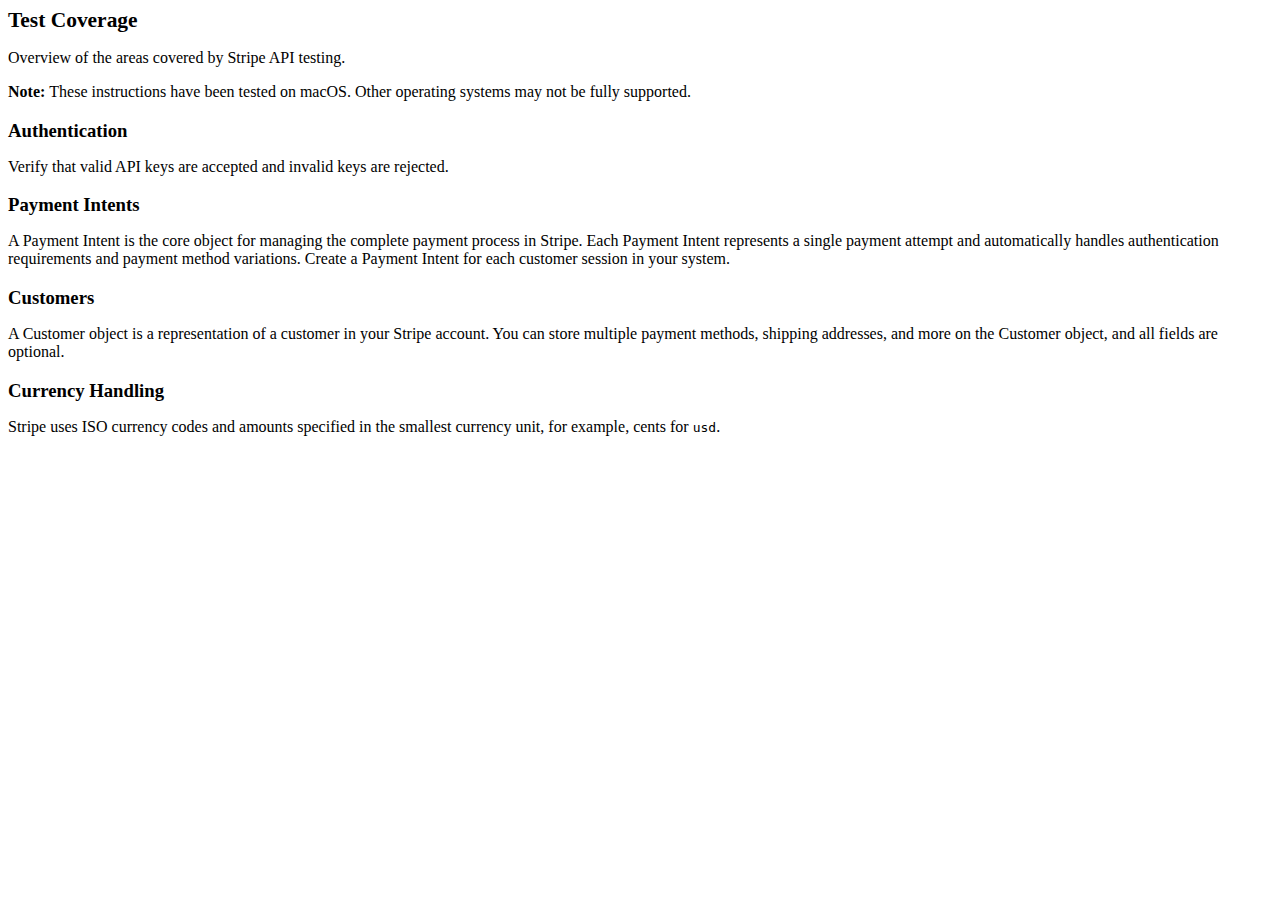
<file: dita-docs/dita-output/concepts/test-coverage.html>
<!DOCTYPE html
  SYSTEM "about:legacy-compat">
<html lang="en"><head><meta charset="UTF-8"><meta name="copyright" content="(C) Copyright 2025"><meta name="generator" content="DITA-OT"><meta name="description" content="Overview of the areas covered by Stripe API testing."><title>Test Coverage</title><link rel="stylesheet" type="text/css" href="../commonltr.css"></head><body id="test_coverage"><main role="main"><article role="article" aria-labelledby="ariaid-title1">
    <h1 class="title topictitle1" id="ariaid-title1">Test Coverage</h1>
    
    <div class="body conbody"><p class="shortdesc">Overview of the areas covered by Stripe API testing.</p>
            <div class="note note note_note"><span class="note__title">Note:</span> <div class="note__body">These instructions have been tested on macOS. Other operating systems may not be fully supported.</div></div>
        <section class="section"><h2 class="title sectiontitle">Authentication</h2>
            
            <p class="p">Verify that valid API keys are accepted and invalid keys are rejected.</p>
        </section>
        
        <section class="section"><h2 class="title sectiontitle">Payment Intents</h2>
            
            <p class="p">A Payment Intent is the core object for managing the complete payment process in Stripe. Each Payment Intent represents a single payment attempt and automatically handles authentication requirements and payment method variations. Create a Payment Intent for each customer session in your system.</p>
        </section>
        
        <section class="section"><h2 class="title sectiontitle">Customers</h2>
            
            <p class="p">A Customer object is a representation of a customer in your Stripe account. You can store multiple payment methods, shipping addresses, and more on the Customer object, and all fields are optional.</p>
        </section>
        
        <section class="section"><h2 class="title sectiontitle">Currency Handling</h2>
            
            <p class="p">Stripe uses ISO currency codes and amounts specified in the smallest currency unit, for example, cents for <code class="ph codeph">usd</code>.</p>
        </section>
        
    </div>
</article></main></body></html>
</file>
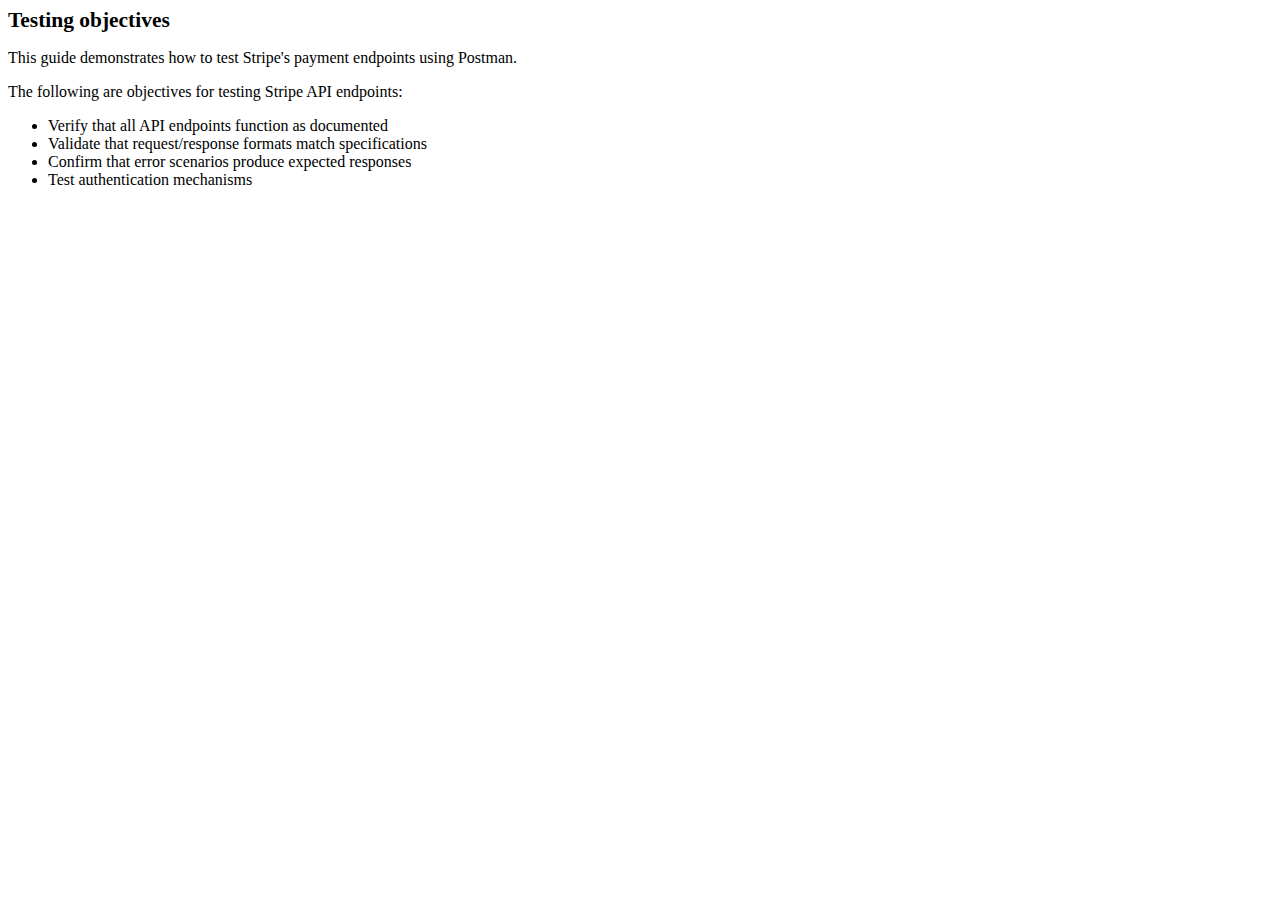
<file: dita-docs/dita-output/concepts/testing-objectives.html>
<!DOCTYPE html
  SYSTEM "about:legacy-compat">
<html lang="en"><head><meta charset="UTF-8"><meta name="copyright" content="(C) Copyright 2025"><meta name="generator" content="DITA-OT"><meta name="description" content="This guide demonstrates how to test Stripe's payment endpoints using Postman."><title>Testing objectives</title><link rel="stylesheet" type="text/css" href="../commonltr.css"></head><body id="testing_objectives"><main role="main"><article role="article" aria-labelledby="ariaid-title1">
    <h1 class="title topictitle1" id="ariaid-title1">Testing objectives</h1>
    
    <div class="body conbody"><p class="shortdesc">This guide demonstrates how to test Stripe's payment endpoints using Postman.</p>
        <p class="p">The following are objectives for testing Stripe API endpoints:</p>
        <ul class="ul">
            <li class="li">Verify that all API endpoints function as documented</li>
            <li class="li">Validate that request/response formats match specifications</li>
            <li class="li">Confirm that error scenarios produce expected responses</li>
            <li class="li">Test authentication mechanisms</li>
        </ul>
    </div>
</article></main></body></html>
</file>
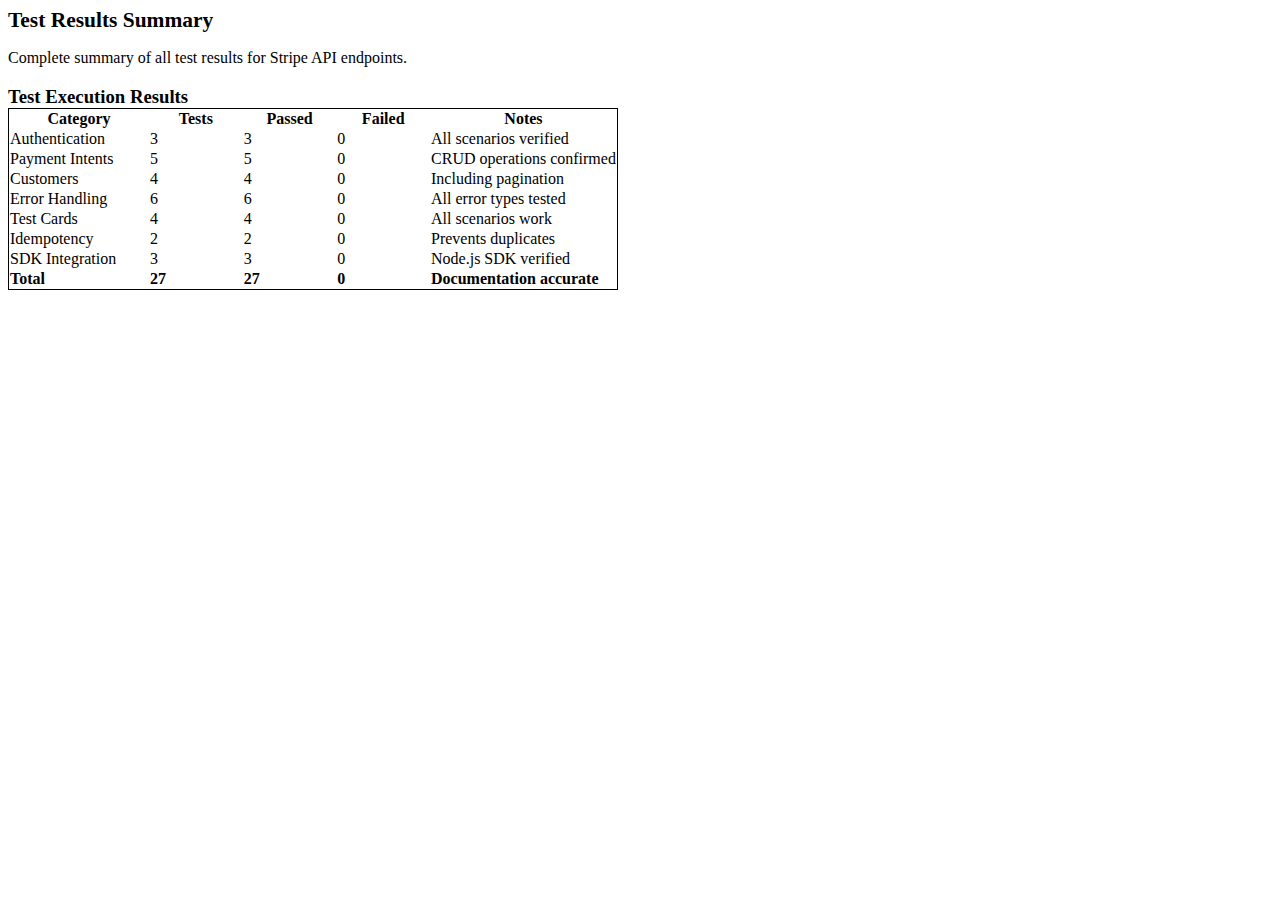
<file: dita-docs/dita-output/reference/test-results-summary.html>
<!DOCTYPE html
  SYSTEM "about:legacy-compat">
<html lang="en"><head><meta charset="UTF-8"><meta name="copyright" content="(C) Copyright 2025"><meta name="generator" content="DITA-OT"><meta name="description" content="Complete summary of all test results for Stripe API endpoints."><title>Test Results Summary</title><link rel="stylesheet" type="text/css" href="../commonltr.css"></head><body id="test_results_summary"><main role="main"><article role="article" aria-labelledby="ariaid-title1">
    <h1 class="title topictitle1" id="ariaid-title1">Test Results Summary</h1>
    
    <div class="body refbody"><p class="shortdesc">Complete summary of all test results for Stripe API endpoints.</p>
        <section class="section"><h2 class="title sectiontitle">Test Execution Results</h2>
            
            <table class="table frame-all"><caption></caption><colgroup><col style="width:23.076923076923077%"><col style="width:15.384615384615385%"><col style="width:15.384615384615385%"><col style="width:15.384615384615385%"><col style="width:30.76923076923077%"></colgroup><thead class="thead">
                        <tr class="row">
                            <th class="entry" id="test_results_summary__entry__1">Category</th>
                            <th class="entry" id="test_results_summary__entry__2">Tests</th>
                            <th class="entry" id="test_results_summary__entry__3">Passed</th>
                            <th class="entry" id="test_results_summary__entry__4">Failed</th>
                            <th class="entry" id="test_results_summary__entry__5">Notes</th>
                        </tr>
                    </thead><tbody class="tbody">
                        <tr class="row">
                            <td class="entry" headers="test_results_summary__entry__1">Authentication</td>
                            <td class="entry" headers="test_results_summary__entry__2">3</td>
                            <td class="entry" headers="test_results_summary__entry__3">3</td>
                            <td class="entry" headers="test_results_summary__entry__4">0</td>
                            <td class="entry" headers="test_results_summary__entry__5">All scenarios verified</td>
                        </tr>
                        <tr class="row">
                            <td class="entry" headers="test_results_summary__entry__1">Payment Intents</td>
                            <td class="entry" headers="test_results_summary__entry__2">5</td>
                            <td class="entry" headers="test_results_summary__entry__3">5</td>
                            <td class="entry" headers="test_results_summary__entry__4">0</td>
                            <td class="entry" headers="test_results_summary__entry__5">CRUD operations confirmed</td>
                        </tr>
                        <tr class="row">
                            <td class="entry" headers="test_results_summary__entry__1">Customers</td>
                            <td class="entry" headers="test_results_summary__entry__2">4</td>
                            <td class="entry" headers="test_results_summary__entry__3">4</td>
                            <td class="entry" headers="test_results_summary__entry__4">0</td>
                            <td class="entry" headers="test_results_summary__entry__5">Including pagination</td>
                        </tr>
                        <tr class="row">
                            <td class="entry" headers="test_results_summary__entry__1">Error Handling</td>
                            <td class="entry" headers="test_results_summary__entry__2">6</td>
                            <td class="entry" headers="test_results_summary__entry__3">6</td>
                            <td class="entry" headers="test_results_summary__entry__4">0</td>
                            <td class="entry" headers="test_results_summary__entry__5">All error types tested</td>
                        </tr>
                        <tr class="row">
                            <td class="entry" headers="test_results_summary__entry__1">Test Cards</td>
                            <td class="entry" headers="test_results_summary__entry__2">4</td>
                            <td class="entry" headers="test_results_summary__entry__3">4</td>
                            <td class="entry" headers="test_results_summary__entry__4">0</td>
                            <td class="entry" headers="test_results_summary__entry__5">All scenarios work</td>
                        </tr>
                        <tr class="row">
                            <td class="entry" headers="test_results_summary__entry__1">Idempotency</td>
                            <td class="entry" headers="test_results_summary__entry__2">2</td>
                            <td class="entry" headers="test_results_summary__entry__3">2</td>
                            <td class="entry" headers="test_results_summary__entry__4">0</td>
                            <td class="entry" headers="test_results_summary__entry__5">Prevents duplicates</td>
                        </tr>
                        <tr class="row">
                            <td class="entry" headers="test_results_summary__entry__1">SDK Integration</td>
                            <td class="entry" headers="test_results_summary__entry__2">3</td>
                            <td class="entry" headers="test_results_summary__entry__3">3</td>
                            <td class="entry" headers="test_results_summary__entry__4">0</td>
                            <td class="entry" headers="test_results_summary__entry__5">Node.js SDK verified</td>
                        </tr>
                        <tr class="row">
                            <td class="entry" headers="test_results_summary__entry__1"><strong class="ph b">Total</strong></td>
                            <td class="entry" headers="test_results_summary__entry__2"><strong class="ph b">27</strong></td>
                            <td class="entry" headers="test_results_summary__entry__3"><strong class="ph b">27</strong></td>
                            <td class="entry" headers="test_results_summary__entry__4"><strong class="ph b">0</strong></td>
                            <td class="entry" headers="test_results_summary__entry__5"><strong class="ph b">Documentation accurate</strong></td>
                        </tr>
                    </tbody></table>
        </section>
    </div>
</article></main></body></html>
</file>
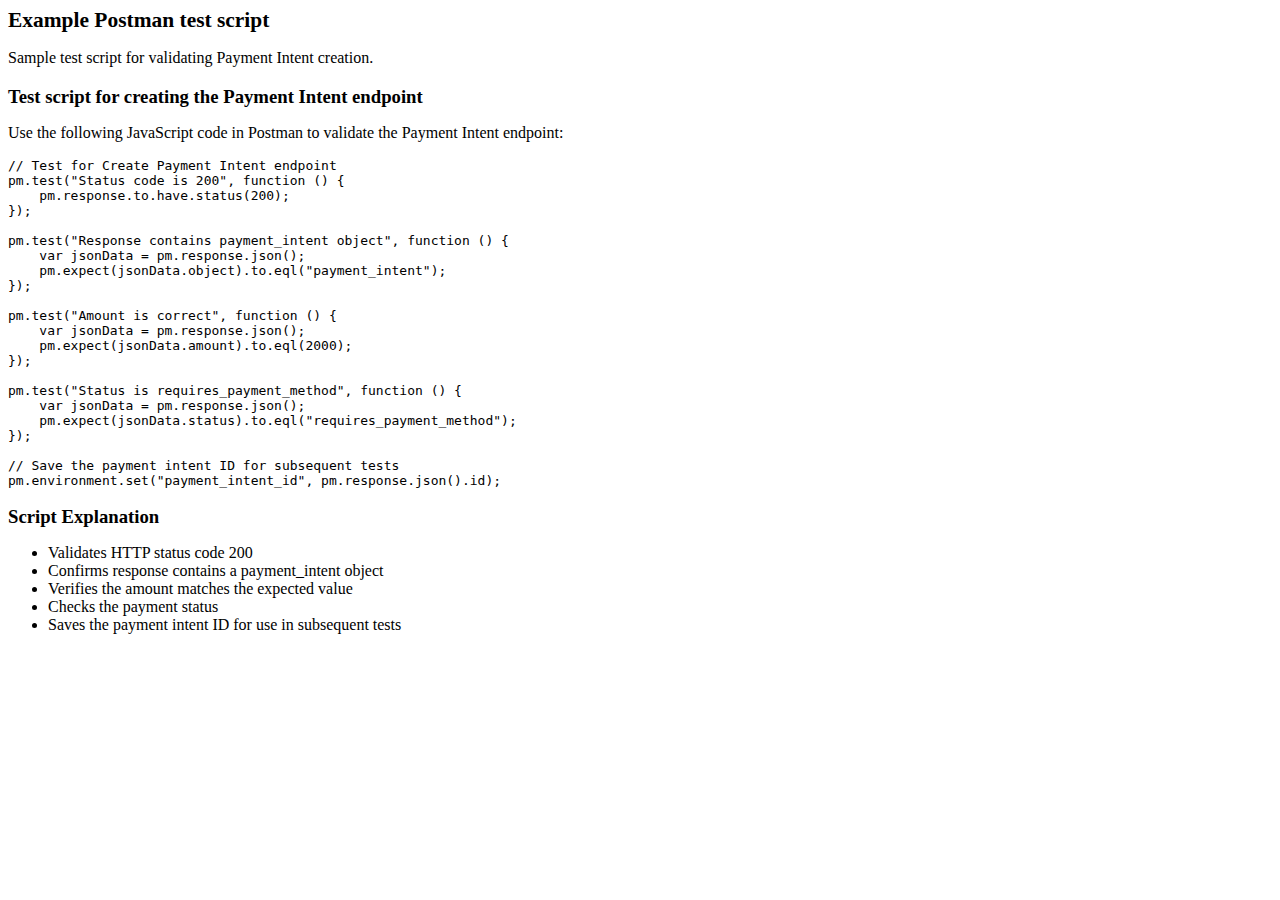
<file: dita-docs/dita-output/reference/test-script-example.html>
<!DOCTYPE html
  SYSTEM "about:legacy-compat">
<html lang="en"><head><meta charset="UTF-8"><meta name="copyright" content="(C) Copyright 2025"><meta name="generator" content="DITA-OT"><meta name="description" content="Sample test script for validating Payment Intent creation."><title>Example Postman test script</title><link rel="stylesheet" type="text/css" href="../commonltr.css"></head><body id="test_script_example"><main role="main"><article role="article" aria-labelledby="ariaid-title1">
    <h1 class="title topictitle1" id="ariaid-title1">Example Postman test script</h1>
    
    <div class="body refbody"><p class="shortdesc">Sample test script for validating Payment Intent creation.</p>
        <section class="section"><h2 class="title sectiontitle">Test script for creating the Payment Intent endpoint</h2>
            
            <p class="p">Use the following JavaScript code in Postman to validate the Payment Intent endpoint:</p>
            <pre class="pre codeblock language-javascript"><code>// Test for Create Payment Intent endpoint
pm.test("Status code is 200", function () {
    pm.response.to.have.status(200);
});

pm.test("Response contains payment_intent object", function () {
    var jsonData = pm.response.json();
    pm.expect(jsonData.object).to.eql("payment_intent");
});

pm.test("Amount is correct", function () {
    var jsonData = pm.response.json();
    pm.expect(jsonData.amount).to.eql(2000);
});

pm.test("Status is requires_payment_method", function () {
    var jsonData = pm.response.json();
    pm.expect(jsonData.status).to.eql("requires_payment_method");
});

// Save the payment intent ID for subsequent tests
pm.environment.set("payment_intent_id", pm.response.json().id);</code></pre>
        </section>
        <section class="section"><h2 class="title sectiontitle">Script Explanation</h2>
            
            <ul class="ul">
                <li class="li">Validates HTTP status code 200</li>
                <li class="li">Confirms response contains a payment_intent object</li>
                <li class="li">Verifies the amount matches the expected value</li>
                <li class="li">Checks the payment status</li>
                <li class="li">Saves the payment intent ID for use in subsequent tests</li>
            </ul>
        </section>
    </div>
</article></main></body></html>
</file>
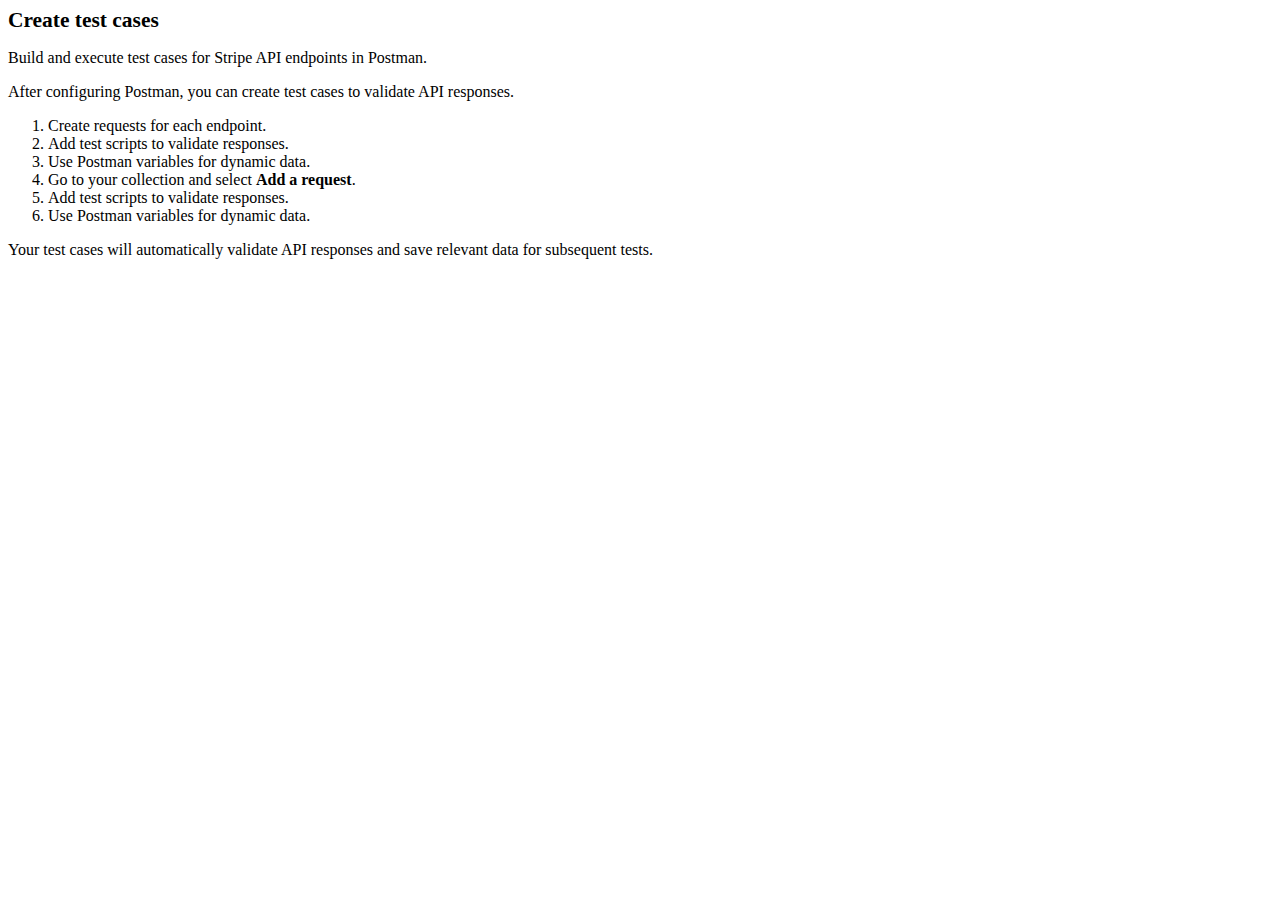
<file: dita-docs/dita-output/tasks/create-test-cases.html>
<!DOCTYPE html
  SYSTEM "about:legacy-compat">
<html lang="en"><head><meta charset="UTF-8"><meta name="copyright" content="(C) Copyright 2025"><meta name="generator" content="DITA-OT"><meta name="description" content="Build and execute test cases for Stripe API endpoints in Postman."><title>Create test cases</title><link rel="stylesheet" type="text/css" href="../commonltr.css"></head><body id="create_test_cases"><main role="main"><article role="article" aria-labelledby="ariaid-title1">
    <h1 class="title topictitle1" id="ariaid-title1">Create test cases</h1>
    
    <div class="body taskbody"><p class="shortdesc">Build and execute test cases for Stripe API endpoints in Postman.</p>
        <section class="section context">
            <p class="p">After configuring Postman, you can create test cases to validate API responses.</p>
        </section>
        <section><ol class="ol steps"><li class="li step">
                <span class="ph cmd">Create requests for each endpoint.</span>
            </li><li class="li step">
                <span class="ph cmd">Add test scripts to validate responses.</span>
            </li><li class="li step">
                <span class="ph cmd">Use Postman variables for dynamic data.</span>
            </li><li class="li step">
                <span class="ph cmd">Go to your collection and select <span class="ph uicontrol">Add a request</span>.</span>
            </li><li class="li step">
                <span class="ph cmd">Add test scripts to validate responses.</span>
            </li><li class="li step">
                <span class="ph cmd">Use Postman variables for dynamic data.</span>
            </li></ol></section>

        <section class="section result">
            <p class="p">Your test cases will automatically validate API responses and save relevant data for subsequent tests.</p>
        </section>
    </div>
</article></main></body></html>
</file>
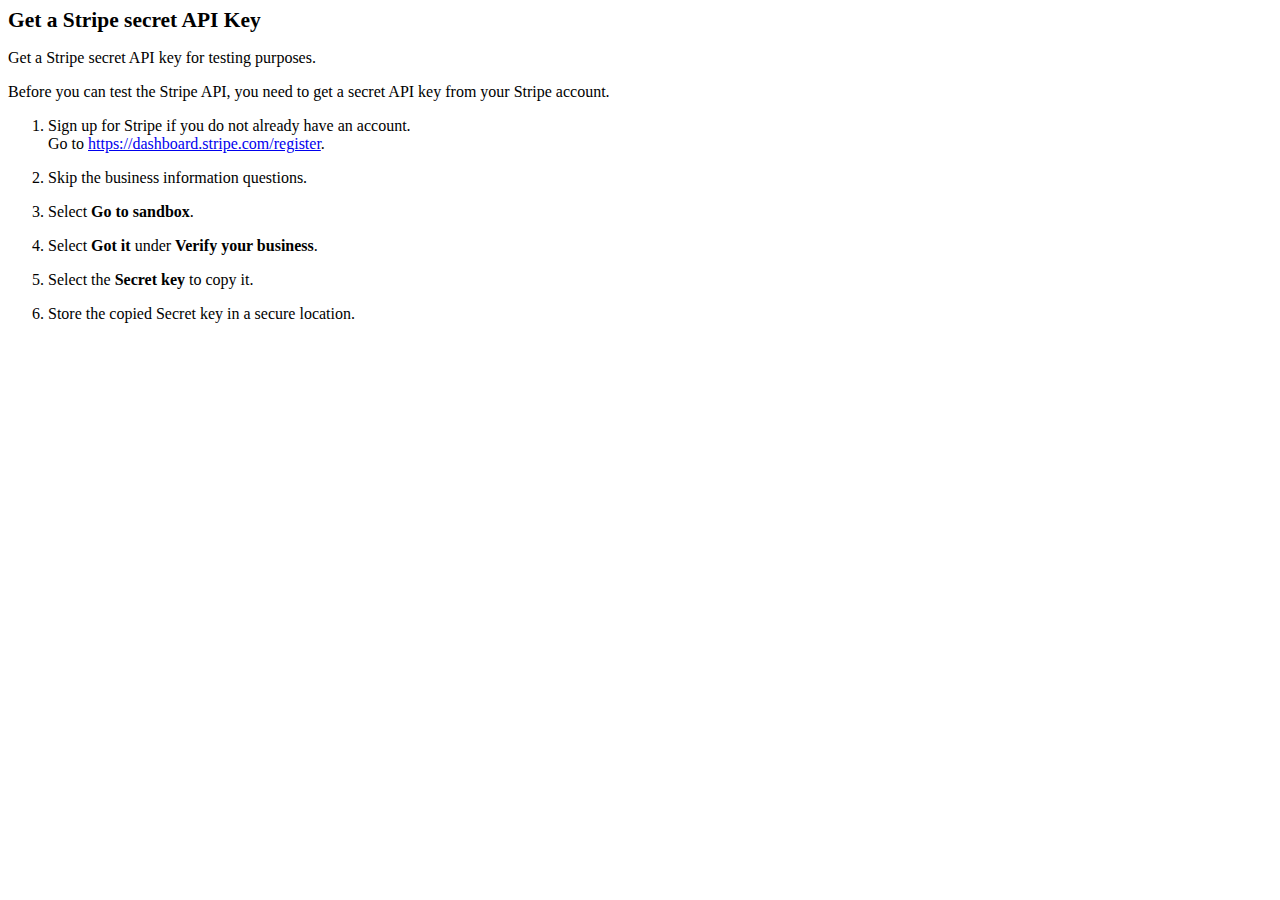
<file: dita-docs/dita-output/tasks/get-stripe-api-key.html>
<!DOCTYPE html
  SYSTEM "about:legacy-compat">
<html lang="en"><head><meta charset="UTF-8"><meta name="copyright" content="(C) Copyright 2025"><meta name="generator" content="DITA-OT"><meta name="description" content="Get a Stripe secret API key for testing purposes."><title>Get a Stripe secret API Key</title><link rel="stylesheet" type="text/css" href="../commonltr.css"></head><body id="get_stripe_api_key"><main role="main"><article role="article" aria-labelledby="ariaid-title1">
    <h1 class="title topictitle1" id="ariaid-title1">Get a Stripe secret API Key</h1>
    
    <div class="body taskbody"><p class="shortdesc">Get a Stripe secret API key for testing purposes.</p>
        <section class="section context">
            <p class="p">Before you can test the Stripe API, you need to get a secret API key from your Stripe account.</p>
        </section>
        <section><ol class="ol steps"><li class="li step stepexpand">
                <span class="ph cmd">Sign up for Stripe if you do not already have an account.</span>
                <div class="itemgroup info">Go to <a class="xref" href="https://dashboard.stripe.com/register" target="_blank" rel="external noopener">https://dashboard.stripe.com/register</a>.</div>
            </li><li class="li step stepexpand">
                <span class="ph cmd">Skip the business information questions.</span>
            </li><li class="li step stepexpand">
                <span class="ph cmd">Select <span class="ph uicontrol">Go to sandbox</span>.</span>
            </li><li class="li step stepexpand">
                <span class="ph cmd">Select <span class="ph uicontrol">Got it</span> under <span class="ph uicontrol">Verify your business</span>.</span>
            </li><li class="li step stepexpand">
                <span class="ph cmd">Select the <span class="ph uicontrol">Secret key</span> to copy it.</span>
            </li><li class="li step stepexpand">
                <span class="ph cmd">Store the copied Secret key in a secure location.</span>
            </li></ol></section>
    </div>
</article></main></body></html>
</file>
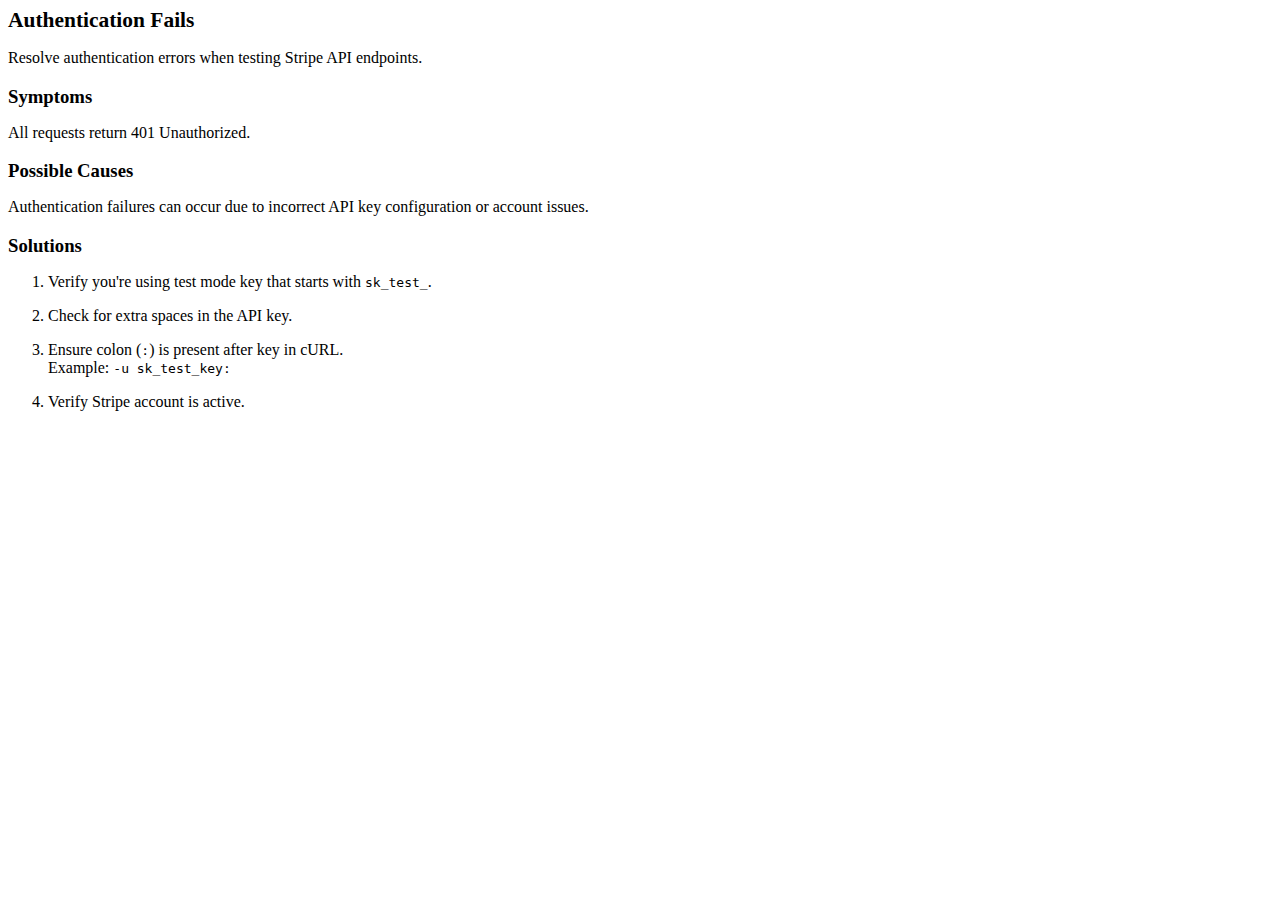
<file: dita-docs/dita-output/troubleshooting/authentication-fails.html>
<!DOCTYPE html
  SYSTEM "about:legacy-compat">
<html lang="en"><head><meta charset="UTF-8"><meta name="copyright" content="(C) Copyright 2025"><meta name="generator" content="DITA-OT"><meta name="description" content="Resolve authentication errors when testing Stripe API endpoints."><title>Authentication Fails</title><link rel="stylesheet" type="text/css" href="../commonltr.css"></head><body id="authentication_fails"><main role="main"><article role="article" aria-labelledby="ariaid-title1">
    <h1 class="title topictitle1" id="ariaid-title1">Authentication Fails</h1>
    
    <div class="body troublebody"><p class="shortdesc">Resolve authentication errors when testing Stripe API endpoints.</p>
        <section class="section condition"><h2 class="title sectiontitle">Symptoms</h2>
            
            <p class="p">All requests return 401 Unauthorized.</p>
        </section>
        <div class="bodydiv troubleSolution">
            <section class="section cause"><h2 class="title sectiontitle">Possible Causes</h2>
                
                <p class="p">Authentication failures can occur due to incorrect API key configuration or account issues.</p>
            </section>
            <section class="section remedy"><h2 class="title sectiontitle">Solutions</h2>
                
                <section><ol class="ol steps"><li class="li step stepexpand">
                        <span class="ph cmd">Verify you're using test mode key that starts with <code class="ph codeph">sk_test_</code>.</span>
                    </li><li class="li step stepexpand">
                        <span class="ph cmd">Check for extra spaces in the API key.</span>
                    </li><li class="li step stepexpand">
                        <span class="ph cmd">Ensure colon (<code class="ph codeph">:</code>) is present after key in cURL.</span>
                        <div class="itemgroup info">Example: <code class="ph codeph">-u sk_test_key:</code></div>
                    </li><li class="li step stepexpand">
                        <span class="ph cmd">Verify Stripe account is active.</span>
                    </li></ol></section>
            </section>
        </div>
    </div>
</article></main></body></html>
</file>
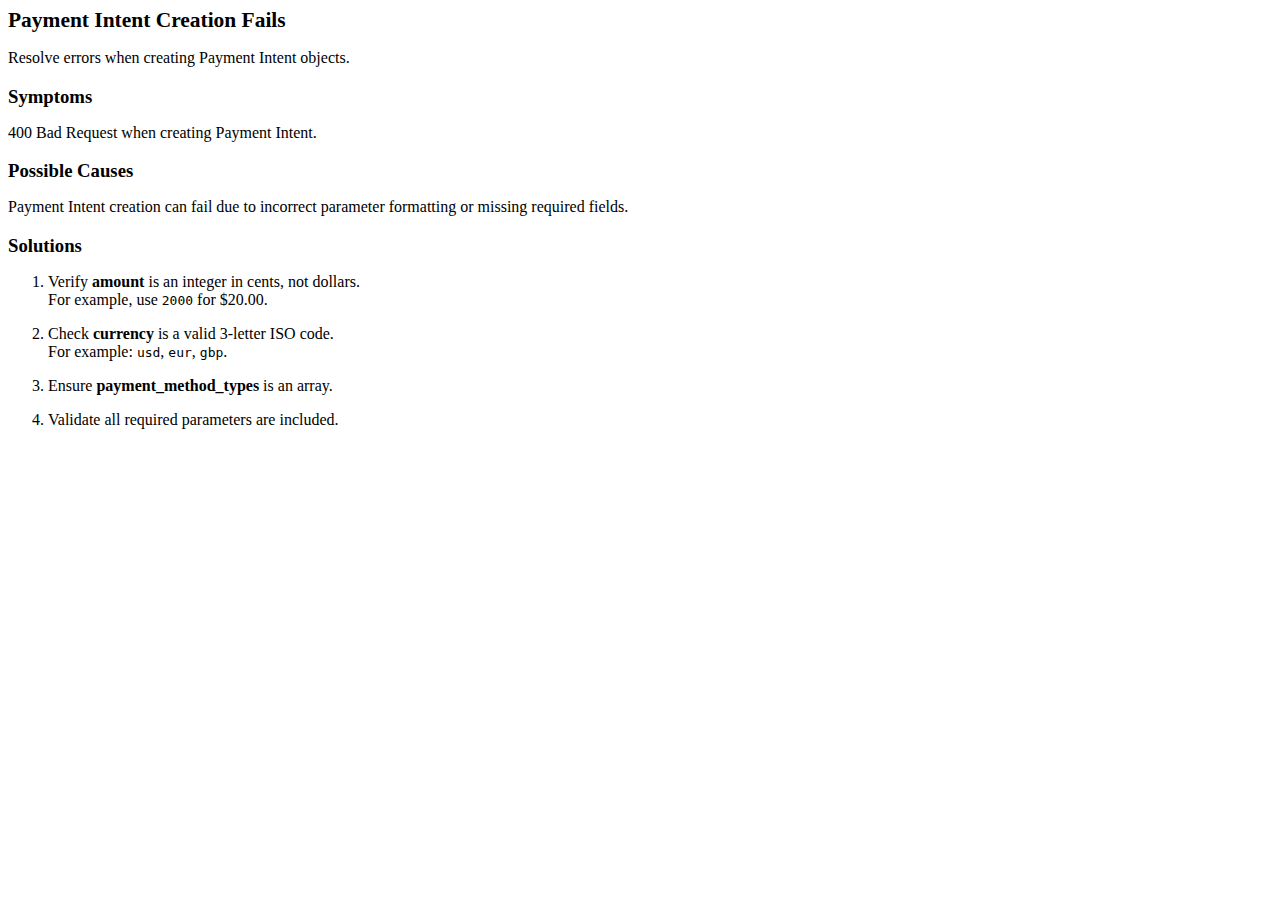
<file: dita-docs/dita-output/troubleshooting/payment-intent-fails.html>
<!DOCTYPE html
  SYSTEM "about:legacy-compat">
<html lang="en"><head><meta charset="UTF-8"><meta name="copyright" content="(C) Copyright 2025"><meta name="generator" content="DITA-OT"><meta name="description" content="Resolve errors when creating Payment Intent objects."><title>Payment Intent Creation Fails</title><link rel="stylesheet" type="text/css" href="../commonltr.css"></head><body id="payment_intent_fails"><main role="main"><article role="article" aria-labelledby="ariaid-title1">
    <h1 class="title topictitle1" id="ariaid-title1">Payment Intent Creation Fails</h1>
    
    <div class="body troublebody"><p class="shortdesc">Resolve errors when creating Payment Intent objects.</p>
        <section class="section condition"><h2 class="title sectiontitle">Symptoms</h2>
            
            <p class="p">400 Bad Request when creating Payment Intent.</p>
        </section>
        <div class="bodydiv troubleSolution">
            <section class="section cause"><h2 class="title sectiontitle">Possible Causes</h2>
                
                <p class="p">Payment Intent creation can fail due to incorrect parameter formatting or missing required fields.</p>
            </section>
            <section class="section remedy"><h2 class="title sectiontitle">Solutions</h2>
                
                <section><ol class="ol steps"><li class="li step stepexpand">
                        <span class="ph cmd">Verify <span class="keyword parmname">amount</span> is an integer in cents, not dollars.</span>
                        <div class="itemgroup info">For example, use <code class="ph codeph">2000</code> for $20.00.</div>
                    </li><li class="li step stepexpand">
                        <span class="ph cmd">Check <span class="keyword parmname">currency</span> is a valid 3-letter ISO code.</span>
                        <div class="itemgroup info">For example: <code class="ph codeph">usd</code>, <code class="ph codeph">eur</code>, <code class="ph codeph">gbp</code>.</div>
                    </li><li class="li step stepexpand">
                        <span class="ph cmd">Ensure <span class="keyword parmname">payment_method_types</span> is an array.</span>
                    </li><li class="li step stepexpand">
                        <span class="ph cmd">Validate all required parameters are included.</span>
                    </li></ol></section>
            </section>
        </div>
    </div>
</article></main></body></html>
</file>
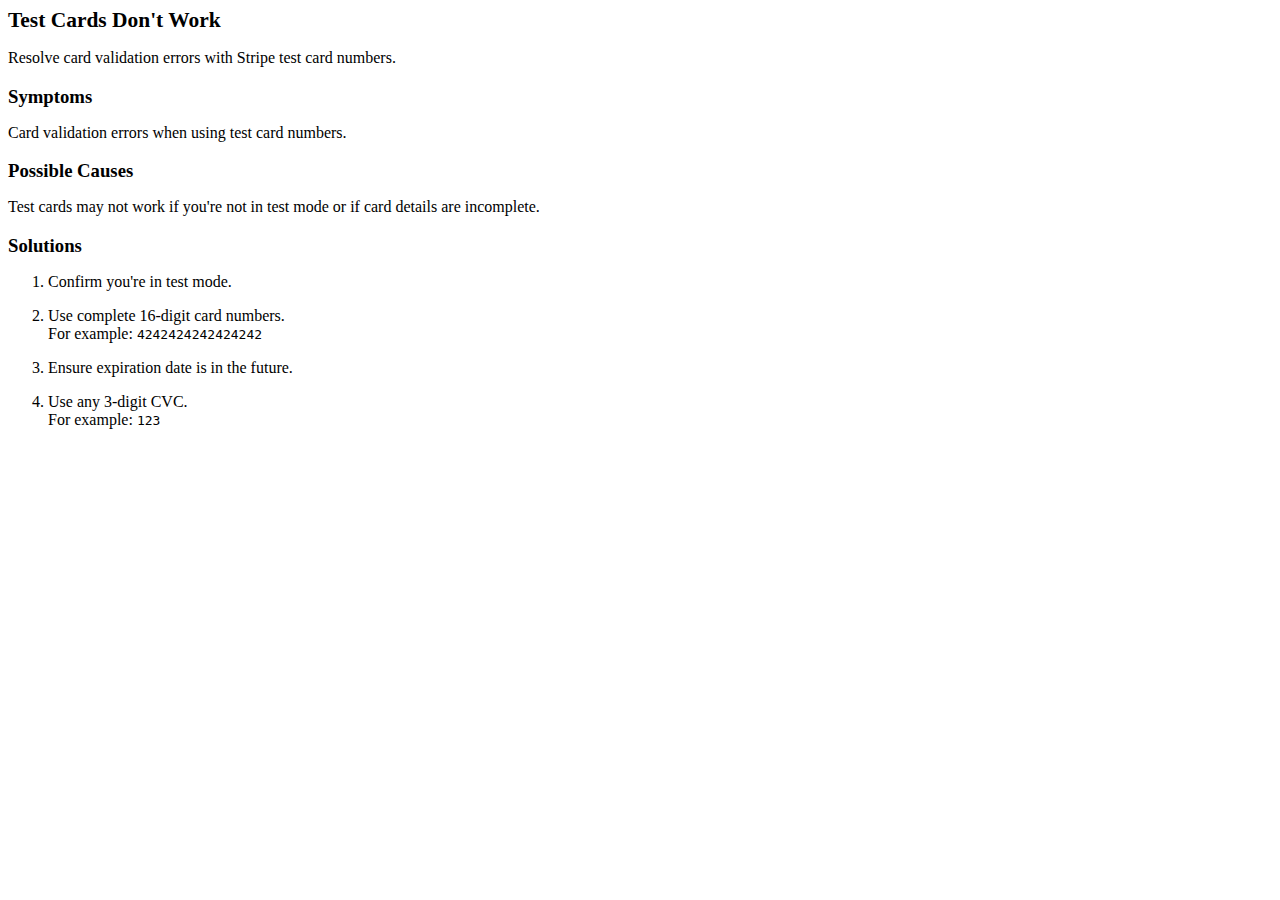
<file: dita-docs/dita-output/troubleshooting/test-cards-dont-work.html>
<!DOCTYPE html
  SYSTEM "about:legacy-compat">
<html lang="en"><head><meta charset="UTF-8"><meta name="copyright" content="(C) Copyright 2025"><meta name="generator" content="DITA-OT"><meta name="description" content="Resolve card validation errors with Stripe test card numbers."><title>Test Cards Don't Work</title><link rel="stylesheet" type="text/css" href="../commonltr.css"></head><body id="test_cards_dont_work"><main role="main"><article role="article" aria-labelledby="ariaid-title1">
    <h1 class="title topictitle1" id="ariaid-title1">Test Cards Don't Work</h1>
    
    <div class="body troublebody"><p class="shortdesc">Resolve card validation errors with Stripe test card numbers.</p>
        <section class="section condition"><h2 class="title sectiontitle">Symptoms</h2>
            
            <p class="p">Card validation errors when using test card numbers.</p>
        </section>
        <div class="bodydiv troubleSolution">
            <section class="section cause"><h2 class="title sectiontitle">Possible Causes</h2>
                
                <p class="p">Test cards may not work if you're not in test mode or if card details are incomplete.</p>
            </section>
            <section class="section remedy"><h2 class="title sectiontitle">Solutions</h2>
                
                <section><ol class="ol steps"><li class="li step stepexpand">
                        <span class="ph cmd">Confirm you're in test mode.</span>
                    </li><li class="li step stepexpand">
                        <span class="ph cmd">Use complete 16-digit card numbers.</span>
                        <div class="itemgroup info">For example: <code class="ph codeph">4242424242424242</code></div>
                    </li><li class="li step stepexpand">
                        <span class="ph cmd">Ensure expiration date is in the future.</span>
                    </li><li class="li step stepexpand">
                        <span class="ph cmd">Use any 3-digit CVC.</span>
                        <div class="itemgroup info">For example: <code class="ph codeph">123</code></div>
                    </li></ol></section>
            </section>
        </div>
    </div>
</article></main></body></html>
</file>
<file: dita-docs/dita-output/commonltr.css>
/*!
 * This file is part of the DITA Open Toolkit project. 
 *
 * Copyright 2004, 2005 IBM Corporation
 *
 * See the accompanying LICENSE file for applicable license.
 */
.frame-top {
  border-top: solid 1px;
  border-right: 0;
  border-bottom: 0;
  border-left: 0;
}

.frame-bottom {
  border-top: 0;
  border-right: 0;
  border-bottom: solid 1px;
  border-left: 0;
}

.frame-topbot {
  border-top: solid 1px;
  border-right: 0;
  border-bottom: solid 1px;
  border-left: 0;
}

.frame-all {
  border: solid 1px;
}

.frame-sides {
  border-top: 0;
  border-left: solid 1px;
  border-right: solid 1px;
  border-bottom: 0;
}

.frame-none {
  border: 0;
}

.scale-50 {
  font-size: 50%;
}

.scale-60 {
  font-size: 60%;
}

.scale-70 {
  font-size: 70%;
}

.scale-80 {
  font-size: 80%;
}

.scale-90 {
  font-size: 90%;
}

.scale-100 {
  font-size: 100%;
}

.scale-110 {
  font-size: 110%;
}

.scale-120 {
  font-size: 120%;
}

.scale-140 {
  font-size: 140%;
}

.scale-160 {
  font-size: 160%;
}

.scale-180 {
  font-size: 180%;
}

.scale-200 {
  font-size: 200%;
}

.expanse-page, .expanse-spread {
  width: 100%;
}

.hazardstatement td,
.hazardstatement th {
  padding: 0.5rem;
}
.hazardstatement th {
  text-align: center;
  text-transform: uppercase;
}
.hazardstatement--caution {
  background-color: #ffd100;
}
.hazardstatement--danger {
  background-color: #c8102e;
  color: #fff;
}
.hazardstatement--warning {
  background-color: #ff8200;
}
.hazardstatement--attention, .hazardstatement--fastpath, .hazardstatement--important, .hazardstatement--note, .hazardstatement--notice, .hazardstatement--other, .hazardstatement--remember, .hazardstatement--restriction, .hazardstatement--tip {
  background-color: #0072ce;
  color: #fff;
  font-style: italic;
}

.line-through {
  text-decoration: line-through;
}

.overline {
  text-decoration: overline;
}

.tt {
  font-family: monospace;
}

.codeblock {
  font-family: monospace;
}

.syntaxdiagram {
  border: 1 black solid;
  color: maroon;
  display: block;
  margin-bottom: 6pt;
  padding: 2pt;
}

.codeph {
  font-family: monospace;
}

.kwd {
  font-weight: bold;
}

.parmname {
  font-weight: bold;
}

.var {
  font-style: italic;
}

.filepath {
  font-family: monospace;
}

.tasklabel {
  font-size: 100%;
  margin-bottom: 1em;
  margin-top: 1em;
}

.lq div {
  text-align: right;
}

.boolean {
  color: green;
}

.state {
  color: red;
}

.screen {
  background-color: #ccc;
  border: outset;
  margin-bottom: 2px;
  margin-top: 2px;
  padding: 5px;
  white-space: pre;
}

.wintitle {
  font-weight: bold;
}

.numcharref {
  color: #639;
  font-family: Menlo, Monaco, Consolas, "Courier New", monospace;
}

.parameterentity {
  color: #639;
  font-family: Menlo, Monaco, Consolas, "Courier New", monospace;
}

.textentity {
  color: #639;
  font-family: Menlo, Monaco, Consolas, "Courier New", monospace;
}

.xmlatt {
  color: #639;
  font-family: Menlo, Monaco, Consolas, "Courier New", monospace;
}

.xmlelement {
  color: #639;
  font-family: Menlo, Monaco, Consolas, "Courier New", monospace;
}

.xmlnsname {
  color: #639;
  font-family: Menlo, Monaco, Consolas, "Courier New", monospace;
}

.xmlpi {
  color: #639;
  font-family: Menlo, Monaco, Consolas, "Courier New", monospace;
}

.fig {
  /* Default of italics to set apart figure captions */
  /* Use @frame to create frames on figures */
}
.figcap {
  font-style: italic;
}
.figdesc {
  font-style: normal;
}
.figborder {
  border-color: Silver;
  border-style: solid;
  border-width: 2px;
  margin-top: 1em;
  padding-left: 3px;
  padding-right: 3px;
}
.figsides {
  border-color: Silver;
  border-left: 2px solid;
  border-right: 2px solid;
  margin-top: 1em;
  padding-left: 3px;
  padding-right: 3px;
}
.figtop {
  border-color: Silver;
  border-top: 2px solid;
  margin-top: 1em;
}
.figbottom {
  border-bottom: 2px solid;
  border-color: Silver;
}
.figtopbot {
  border-bottom: 2px solid;
  border-color: Silver;
  border-top: 2px solid;
  margin-top: 1em;
}

/* Align images based on @align on topic/image */
div.imageleft {
  text-align: left;
}

div.imagecenter {
  text-align: center;
}

div.imageright {
  text-align: right;
}

div.imagejustify {
  text-align: justify;
}

/* Set heading sizes, getting smaller for deeper nesting */
.topictitle1 {
  font-size: 1.34em;
  margin-bottom: 0.1em;
  margin-top: 0;
}

.topictitle2 {
  font-size: 1.17em;
  margin-bottom: 0.45em;
  margin-top: 1pc;
}

.topictitle3 {
  font-size: 1.17em;
  font-weight: bold;
  margin-bottom: 0.17em;
  margin-top: 1pc;
}

.topictitle4 {
  font-size: 1.17em;
  font-weight: bold;
  margin-top: 0.83em;
}

.topictitle5 {
  font-size: 1.17em;
  font-weight: bold;
}

.topictitle6 {
  font-size: 1.17em;
  font-style: italic;
}

.sectiontitle {
  color: #000;
  font-size: 1.17em;
  font-weight: bold;
  margin-bottom: 0;
  margin-top: 1em;
}

.section {
  margin-bottom: 1em;
  margin-top: 1em;
}

.example {
  margin-bottom: 1em;
  margin-top: 1em;
}

.indexterm {
  background-color: #fdf;
  border: 1pt #000 solid;
  margin: 1pt;
}

/* Most link groups are created with <div>. Ensure they have space before and after. */
.ullinks {
  list-style-type: none;
}

.ulchildlink {
  margin-bottom: 1em;
  margin-top: 1em;
}

.olchildlink {
  margin-bottom: 1em;
  margin-top: 1em;
}

.linklist {
  margin-bottom: 1em;
}

ul.linklist {
  margin-top: 0;
  list-style-type: none;
  padding-left: 0;
}

li.linklist {
  margin-top: 0;
  margin-bottom: 0;
}

.linklistwithchild {
  margin-bottom: 1em;
  margin-left: 1.5em;
}

.sublinklist {
  margin-bottom: 1em;
  margin-left: 1.5em;
}

.relconcepts {
  margin-bottom: 1em;
  margin-top: 1em;
}

.reltasks {
  margin-bottom: 1em;
  margin-top: 1em;
}

.relref {
  margin-bottom: 1em;
  margin-top: 1em;
}

.relinfo {
  margin-bottom: 1em;
  margin-top: 1em;
}

.breadcrumb {
  font-size: smaller;
  margin-bottom: 1em;
}

/* Simple lists do not get a bullet */
ul.simple {
  list-style-type: none;
}

/* Default of bold for definition list terms */
.dlterm {
  font-weight: bold;
}

/* Use CSS to expand compact lists */
.dltermexpand {
  font-weight: bold;
  margin-top: 1em;
}

/* Compact lists use attributes up to DITA-OT 4.1.2 */
*[compact=yes] > li {
  margin-top: 0;
}

*[compact=no] > li {
  margin-top: 0.53em;
}

/* Compact lists use classes starting in DITA-OT 4.2 */
.compact > li {
  margin-top: 0;
}

.liexpand {
  margin-bottom: 1em;
  margin-top: 1em;
}

.sliexpand {
  margin-bottom: 1em;
  margin-top: 1em;
}

.dlexpand {
  margin-bottom: 1em;
  margin-top: 1em;
}

.ddexpand {
  margin-bottom: 1em;
  margin-top: 1em;
}

.stepexpand {
  margin-bottom: 1em;
  margin-top: 1em;
}

.substepexpand {
  margin-bottom: 1em;
  margin-top: 1em;
}

dt.prereq {
  margin-left: 20px;
}

/* All note formats have the same default presentation */
.note {
  margin-bottom: 1em;
  margin-top: 1em;
}
.note .notetitle, .note .notelisttitle,
.note .note__title {
  font-weight: bold;
}
.note .note__body {
  display: inline;
}

/* Various basic phrase styles */
.bold {
  font-weight: bold;
}

.bolditalic {
  font-style: italic;
  font-weight: bold;
}

.italic {
  font-style: italic;
}

.underlined {
  text-decoration: underline;
}

.uicontrol {
  font-weight: bold;
}

.defkwd {
  font-weight: bold;
  text-decoration: underline;
}

.shortcut {
  text-decoration: underline;
}

.menucascade > abbr {
  text-decoration: none;
}

table {
  border-collapse: collapse;
}

table .desc {
  display: block;
  font-style: italic;
}

.table--pgwide-1 {
  width: 100%;
}

.align-left {
  text-align: left;
}

.align-right {
  text-align: right;
}

.align-center {
  text-align: center;
}

.align-justify {
  text-align: justify;
}

.align-char {
  text-align: char;
}

.valign-top {
  vertical-align: top;
}

.valign-bottom {
  vertical-align: bottom;
}

.valign-middle {
  vertical-align: middle;
}

.colsep-0 {
  border-right: 0;
}

.colsep-1 {
  border-right: 1px solid;
}

.rowsep-0 {
  border-bottom: 0;
}

.rowsep-1 {
  border-bottom: 1px solid;
}

.entry.rotate {
  writing-mode: vertical-rl;
}

.stentry {
  border-right: 1px solid;
  border-bottom: 1px solid;
}

.stentry:last-child {
  border-right: 0;
}

.strow:last-child .stentry {
  border-bottom: 0;
}

/* Add space for top level topics */
.nested0 {
  margin-top: 1em;
}

/* div with class=p is used for paragraphs that contain blocks, to keep the XHTML valid */
.p {
  margin-top: 1em;
}

/* flagging styles */
.flag__style--italics {
  font-style: italic;
}
.flag__style--bold {
  font-weight: bold;
}
.flag__style--underline {
  text-decoration: underline;
}
.flag__style--double-underline {
  text-decoration: double-underline;
}
.flag__style--overline {
  text-decoration: overline;
}
</file>
